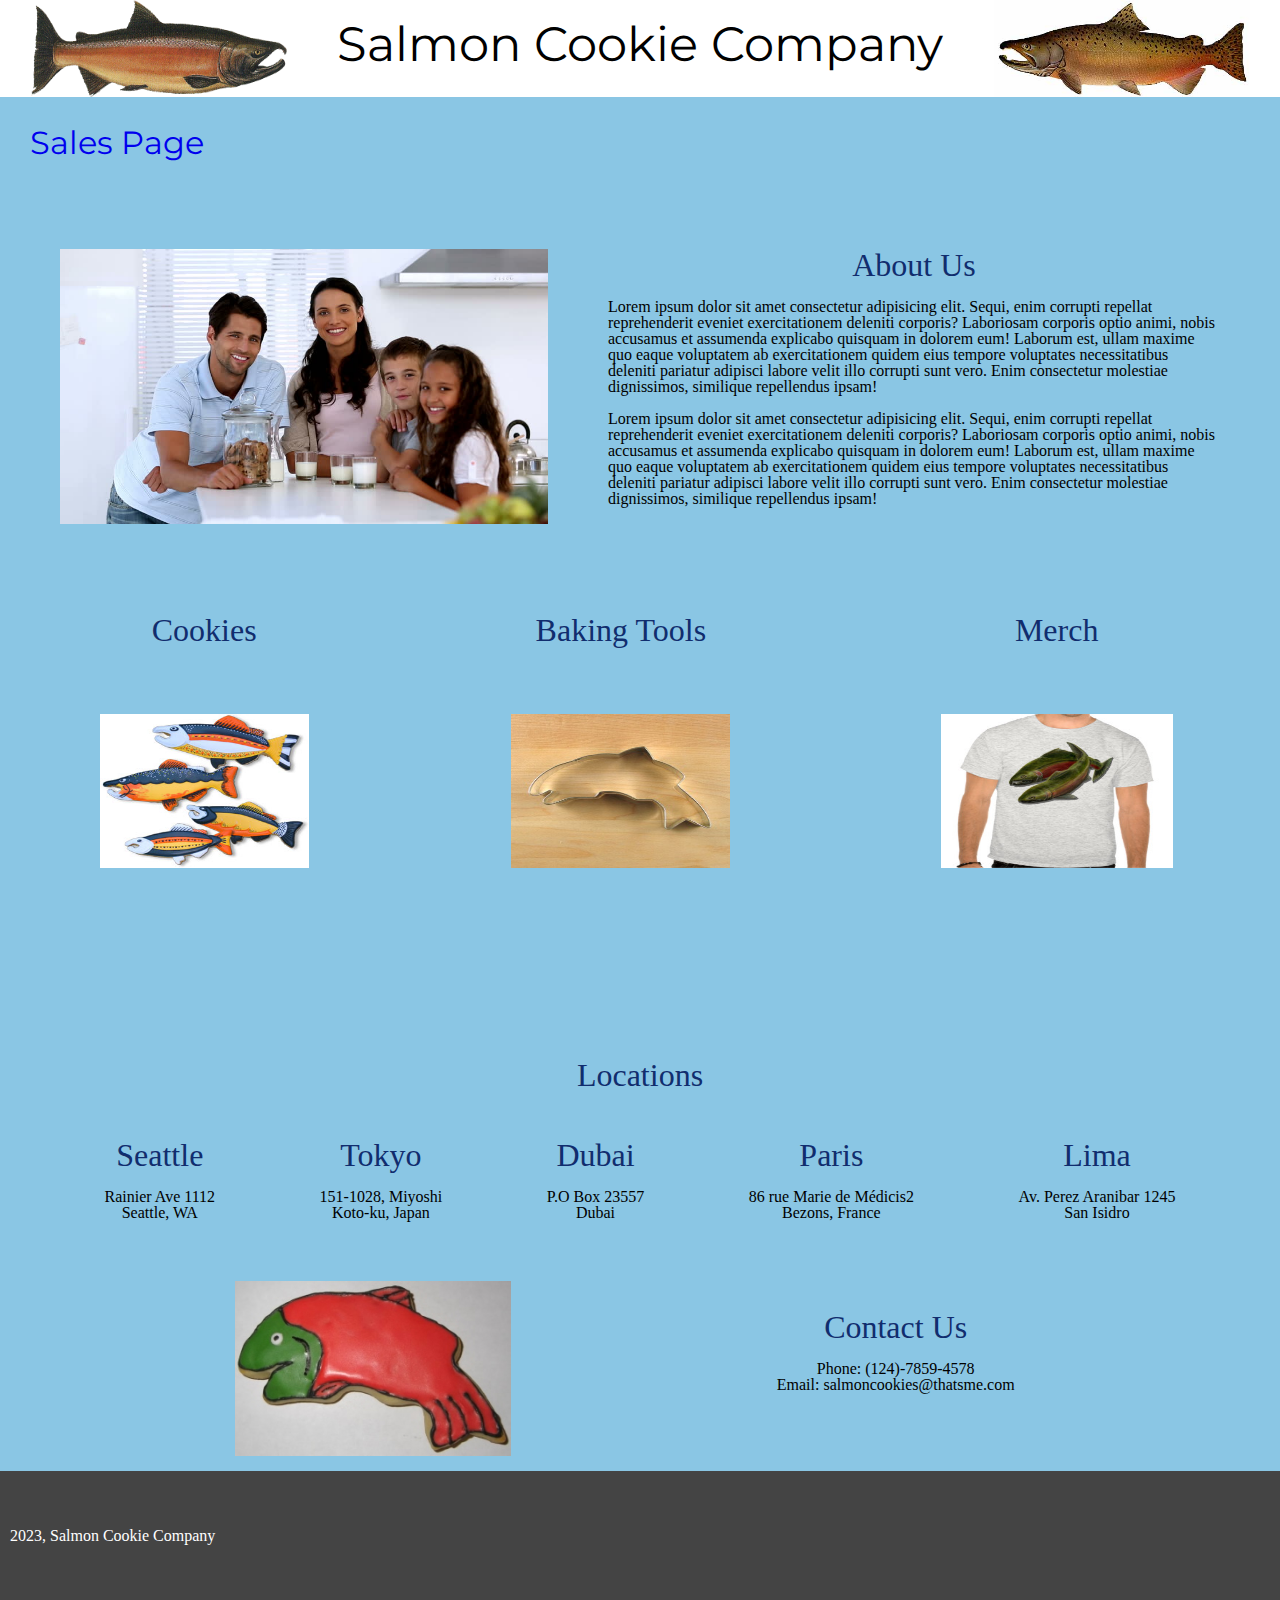
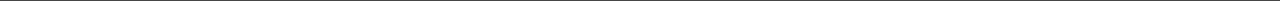
<file: index.html>
<!DOCTYPE html>
<html lang="en">
<head>
  <meta charset="UTF-8">
  <meta name="viewport" content="width=device-width, initial-scale=1.0">
  <link rel="stylesheet" href="css/reset.css">
  <link rel="stylesheet" href="css/style.css">
  <link rel="preconnect" href="https://fonts.googleapis.com">
  <link rel="preconnect" href="https://fonts.gstatic.com" crossorigin>
  <link href="https://fonts.googleapis.com/css2?family=Montserrat:ital,wght@0,300;1,600&display=swap" rel="stylesheet"> 
  <title>Salmon Cookies</title>
</head>
<body>
  <header>

    <section id = "header1">
      <img src="img/salmon.png" alt="">
      <h1>Salmon Cookie Company</h1>
      <img src="img/chinook.jpg" alt="">
    </section>

    <nav>
      <ul>
        <li><a href="sales.html">Sales Page</a></li>
      </ul>
    </nav>

  </header>

  <main>
    <article>
      <img src="img/family.jpg" alt="">
      <section id ="firstSection">
        <h2>About Us<br></h2>
        <p>Lorem ipsum dolor sit amet consectetur adipisicing elit. Sequi, enim corrupti repellat reprehenderit eveniet exercitationem deleniti corporis? Laboriosam corporis optio animi, nobis accusamus et assumenda explicabo quisquam in dolorem eum!
        Laborum est, ullam maxime quo eaque voluptatem ab exercitationem quidem eius tempore voluptates necessitatibus deleniti pariatur adipisci labore velit illo corrupti sunt vero. Enim consectetur molestiae dignissimos, similique repellendus ipsam!<br><br>Lorem ipsum dolor sit amet consectetur adipisicing elit. Sequi, enim corrupti repellat reprehenderit eveniet exercitationem deleniti corporis? Laboriosam corporis optio animi, nobis accusamus et assumenda explicabo quisquam in dolorem eum!
        Laborum est, ullam maxime quo eaque voluptatem ab exercitationem quidem eius tempore voluptates necessitatibus deleniti pariatur adipisci labore velit illo corrupti sunt vero. Enim consectetur molestiae dignissimos, similique repellendus ipsam!</p>
      </section>      
    </article>

    <section id ="secondSection">
      <article>
        <h2>Cookies</h2>
        <img src="img/fish.jpg" alt="">
      </article>

      <article>
        <h2>Baking Tools</h2>
        <img src="img/cutter.jpeg" alt="">
      </article>

      <article>
        <h2>Merch</h2>
        <img src="img/shirt.jpg" alt="">
      </article>
    </section>  

   <article id="fourthSection">
    <h2>Locations</h2>
    <section id = "locationsSection">
      <article>
        <h3>Seattle</h3>
        <p> Rainier Ave 1112<br>Seattle, WA</p>
      </article>
      <article>
        <h3>Tokyo</h3>
        <p> 151-1028, Miyoshi<br> Koto-ku, Japan</p>
      </article>
      <article>
        <h3>Dubai</h3>
        <p> P.O Box 23557<br>Dubai</p>
      </article>
      <article>
        <h3>Paris</h3>
        <p> 86 rue Marie de Médicis2<br>Bezons, France</p>
      </article>
      <article>
        <h3>Lima</h3>
        <p> Av. Perez Aranibar 1245<br>San Isidro</p>
      </article>
    </section>
   </article> 
  

    <section id = "thirdSection">
      <img src="img/frosted-cookie.jpg" alt="">
      <article>
        <h2>Contact Us</h2>
        <p> Phone: (124)-7859-4578</p>
        <p> Email: salmoncookies@thatsme.com</p>
      </article>
    </section>
  </main>
  <footer>
    <p>2023, Salmon Cookie Company</p>
  </footer>
</body>
</html>
</file>
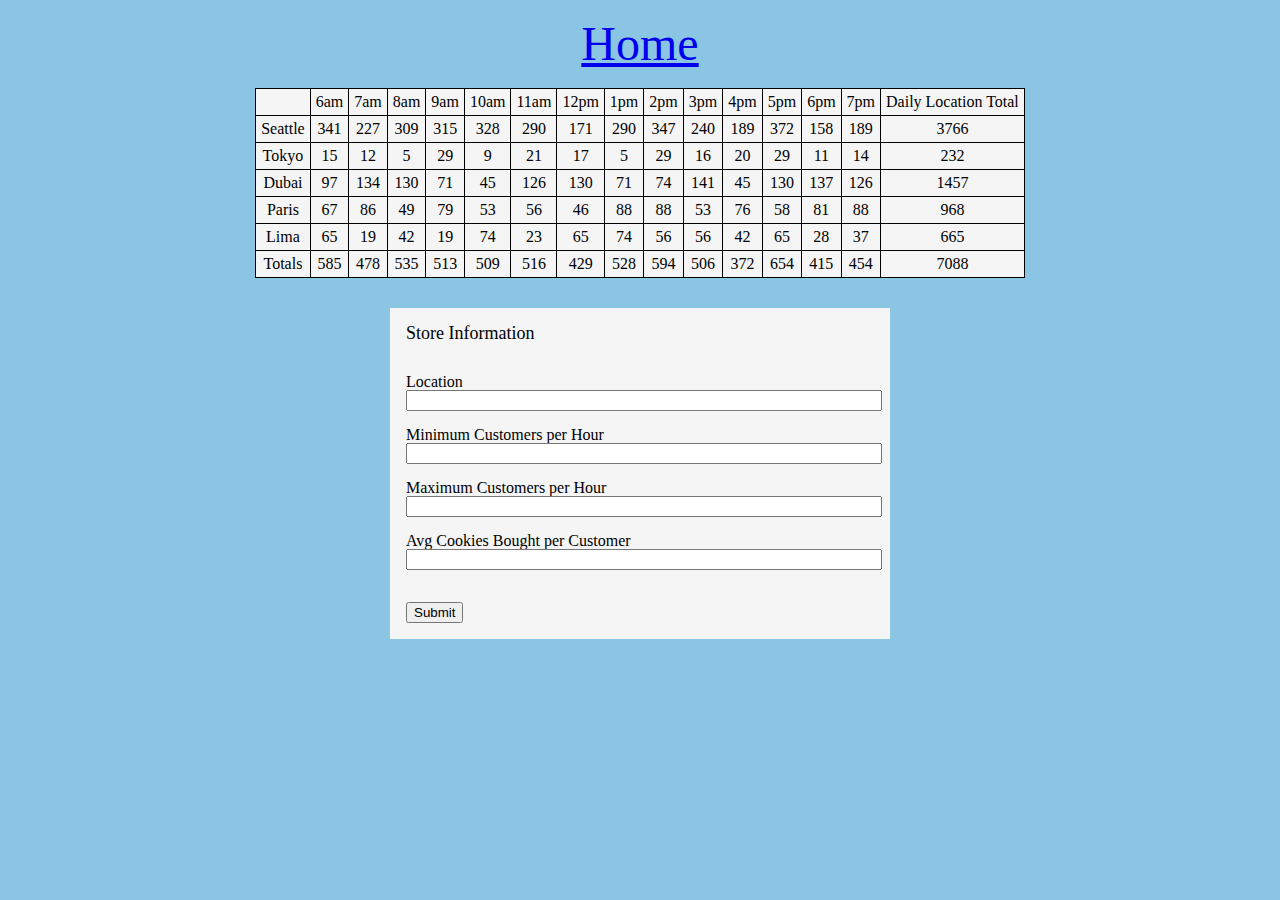
<file: sales.html>
<!DOCTYPE html>
<html lang="en">
<head>
  <meta charset="UTF-8">
  <meta name="viewport" content="width=device-width, initial-scale=1.0">
  <link rel="stylesheet" href="css/reset.css">
  <link rel="stylesheet" href="css/style.css">
  <title>Sales Page</title>
</head>
<body>
  <h1><a href="index.html">Home</a></h1>
  <section id="locations"></section>
  <form id = "store-form">
    <fieldset>
      <legend>Store Information</legend>
      <br/><br/>
      <label for "storeLocation">Location</label><br/>
      <input type="text" id ="storeLocation" name ="storeLocation"><br/><br/>
      <label for "minCustomers">Minimum Customers per Hour</label><br/>
      <input type="number" id ="minCustomers" name ="minCustomer"><br/><br/>
      <label for "maxCustomers">Maximum Customers per Hour</label><br/>
      <input type="number" id ="maxCustomers" name ="maxCustomer"><br/><br/>
      <label for "avgCookiesPerCustomer">Avg Cookies Bought per Customer</label><br/>
      <input type="number" id ="avgCookiesPerCustomer" name ="avgCookiesPerCustomer">

    </fieldset>
    <br/><br/>
    <button type="submit">Submit</button>

  </form>
</body>
<script src="js/app.js"></script>
</html>
</file>
<file: css/style.css>
body{
  /*width: 80%;*/
  margin: auto;
  background-color: #8ac6e4;
  font-family: Georgia, 'Times New Roman', Times, serif;
}

#header1 {
  background-color: white;
  display: flex; 
  justify-content: space-evenly;
  font-family: 'Montserrat', sans-serif;
}

#header1 img {
  width: 20%;
}

nav {
  display: inline-flex;
  margin: 30px;
  font-size: 2em;
  text-align: center;
  font-family: 'Montserrat', sans-serif;
}

/*
nav ul {
  display: flex;
  flex-direction: row;
  justify-content: space-evenly;
  margin: auto;
  width:100%;
}*/
/*
nav ul li {
  border: red;
  display: inline-block;
  /*justify-content: space-between;
  width:100%;
  text-align: center;
  font-size: 2em;
}*/


nav ul li a{
  text-decoration: none;
}

/*
main img, main article {
  display: block;
  margin-top:15px;
  margin-bottom:15px;
}*/

main article {
  display: flex;
  justify-content: space-evenly;
  margin: 30px;
}

#firstSection {
  display: block;
  margin: 30px;
}

main article img {
  width: 40%;
  height: 40%;
  margin: 30px;
}

#secondSection {
  display: flex;
  justify-content: space-evenly;
}

#secondSection article, #fourthSection {
  display: block;
  text-align: center;
}

#secondSection article img {
  width: 60%;
  margin: 50px;
}

h1 {
  font-size: 3em;
  text-align: center;
  margin: 20px;
}

p {/*
  width: 450px;
  height: 300px;
  overflow: auto;*/
  font-size: 1em;
}


footer {
  height: 130px;
  background-color: #444;
  margin-top:15px;
  display: flex;
  align-items: center;
  padding:0px 10px 0px 10px;
  color:white;
}

h2 {
  height: 50px;
  font-size: 2em;
  text-align: center;
  color: #112D6E;
}

h3 {
  height: 50px;
  font-size: 2em;
  text-align: center;
  color: #112D6E;
}

#thirdSection {
  display: flex;
  justify-content: space-evenly;
}

#thirdSection article {
  display: block;
  text-align: center;
}

#thirdSection article img {
  width: 60%;
  margin: 50px;
}


#locationsSection {
  display: flex;
  justify-content: space-evenly;
}

#locationsSection article {
  display: block;
  text-align: center;
}

form{
  position: relative;
  min-width: 300px;
  max-width: 500px;
  margin: 0 auto;
  margin-bottom: 30px;
  padding: 1em;
  box-sizing: border-box;
  background-color: whitesmoke;
}

form input {
width:100%;
}

form legend {
  font-size: large;
}

table{
  border:#112D6E;
  background-color: whitesmoke;
  margin: 0 auto;
  /*margin-bottom: 30px;
  margin-right: 30px;*/
  margin-bottom: 30px;
  border: 1px solid;
}

table, th {
  border: 1px solid;
  text-align: center;
  padding:5px;
}
</file>
